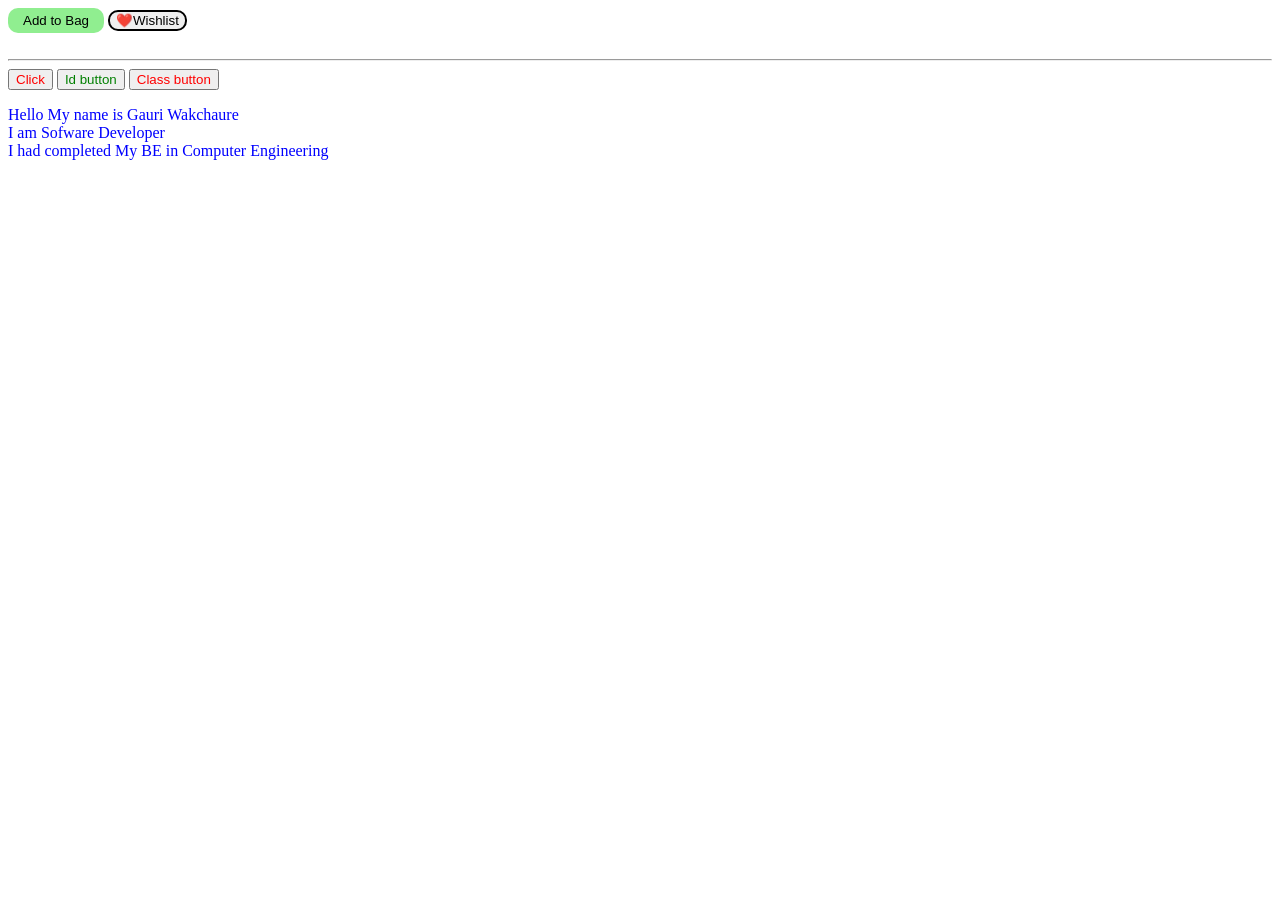
<file: Practiceset.html>
<!DOCTYPE html>
<html>
    <head>
        <meta charset="utf-8">
        <meta http-equiv="X-UA-Compatible" content="IE=edge">
        <title>Practice Set</title>
        <meta name="description" content="">
        <meta name="viewport" content="width=device-width, initial-scale=1">
        <link rel="stylesheet" href="">
        <style>
        .bag-button{
            background-color:lightgreen;
            border:none;
            padding-top:5px;
            padding-bottom:5px;
            padding-right:15px;
            padding-left:15px;
            border-radius:10px;
        }
        .wish-button{
            padding:5 15px;
            border:2px solid black;
            border-radius:10px;
        }
        .class-button{
            color:red;
        }
        #id-button{
            color:green;
        }
        #imp{
            color:Blue;
        }
        </style>
    </head>
    <body>
        <main>

    <button class="bag-button" type="text" onclick="alert('Item has been Added to Bag')">Add to Bag</button>
    <button class="wish-button" type="text" onclick="alert('Item has been Added to Wishlist')">❤️Wishlist</button>
<br><br><hr>
    <button class="class-button">Click</button>
    <button id="id-button" type="text">Id button</button>
    <button class="class-button" type="text">Class button</button>
    <p id="imp">Hello My name is Gauri Wakchaure <br>I am Sofware Developer<br>I had completed My BE in Computer Engineering</p>
        </main>

        <script src="" async defer></script>
    </body>
</html>
</file>
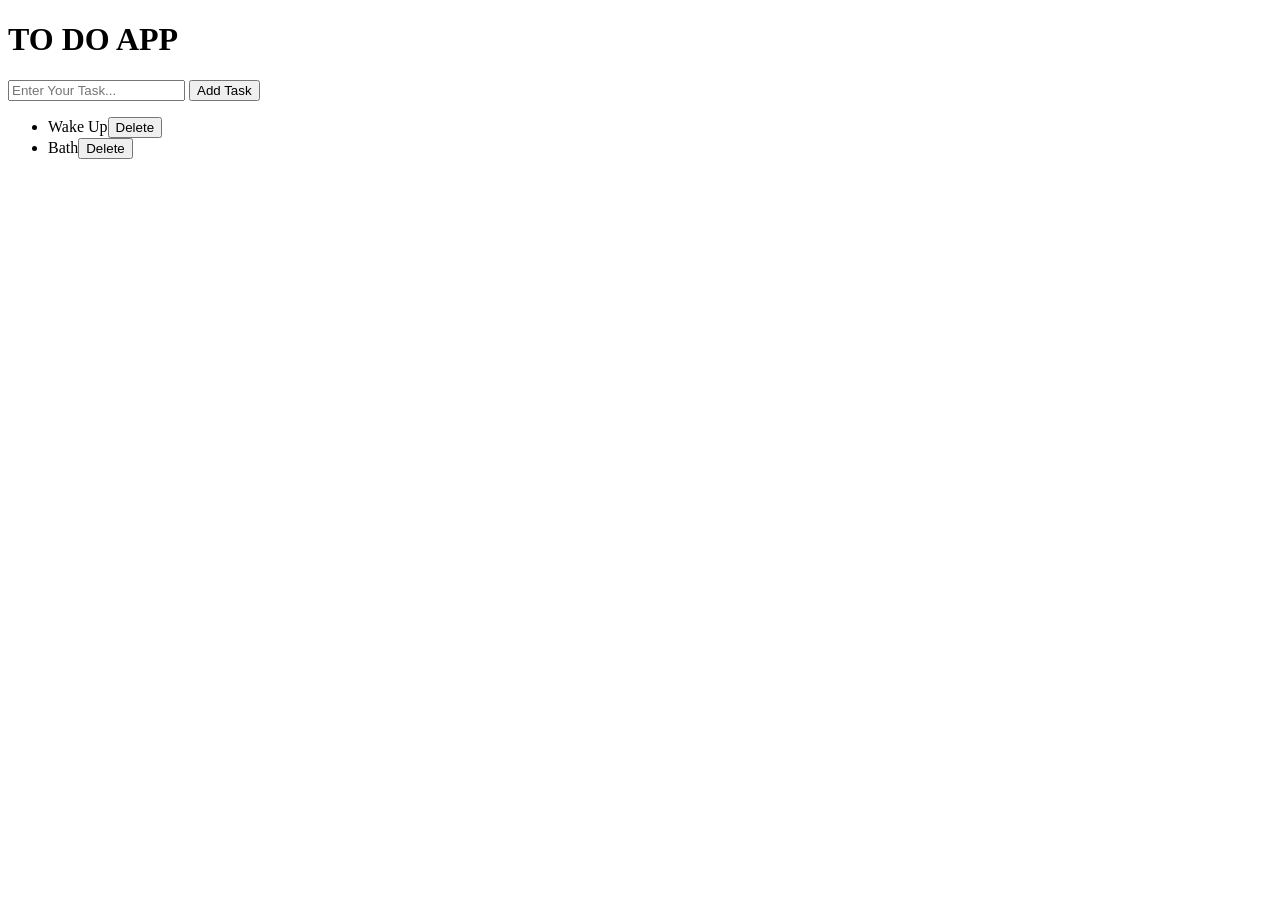
<file: Learning/activity.html>
<!DOCTYPE html>
<html lang="en">
<head>
    <meta charset="UTF-8">
    <meta name="viewport" content="width=device-width, initial-scale=1.0">
    <title>Document</title>
</head>
<body>
    <h1>TO DO APP</h1>
    <input placeholder ="Enter Your Task..."/>
    <button>Add Task</button>
    <ul>
        <li>Wake Up<button class="delete">Delete</button></li>
        <li>Bath<button class="delete">Delete</button></li>
    </ul>
    <script src="activity.js">
    </script>
</body>
</html>
</file>
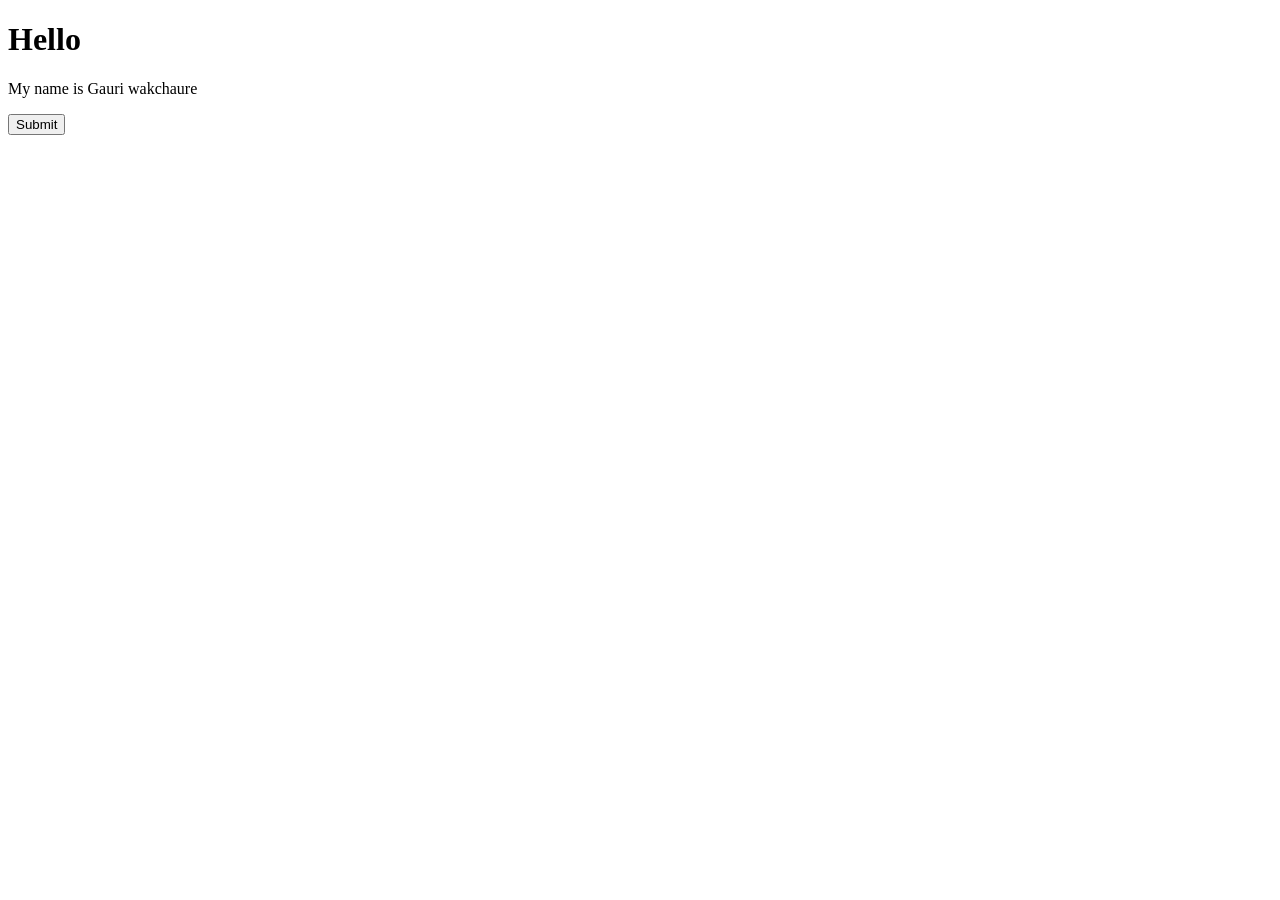
<file: Learning/hello.html>
<!DOCTYPE html>
<html lang="en">
<head>
    <meta charset="UTF-8">
    <meta name="viewport" content="width=device-width, initial-scale=1.0">
    <title>Revising Javascript</title>
</head>
<body>
   
    <h1>Hello</h1>
    <p id="firstContainer" class="container">My name is Gauri wakchaure</p>
    <div>
        <button id="clickme" onclick="clicked">Submit</button>
    </div>
    <script src="index.js"> </script>
</body>
</html>
</file>
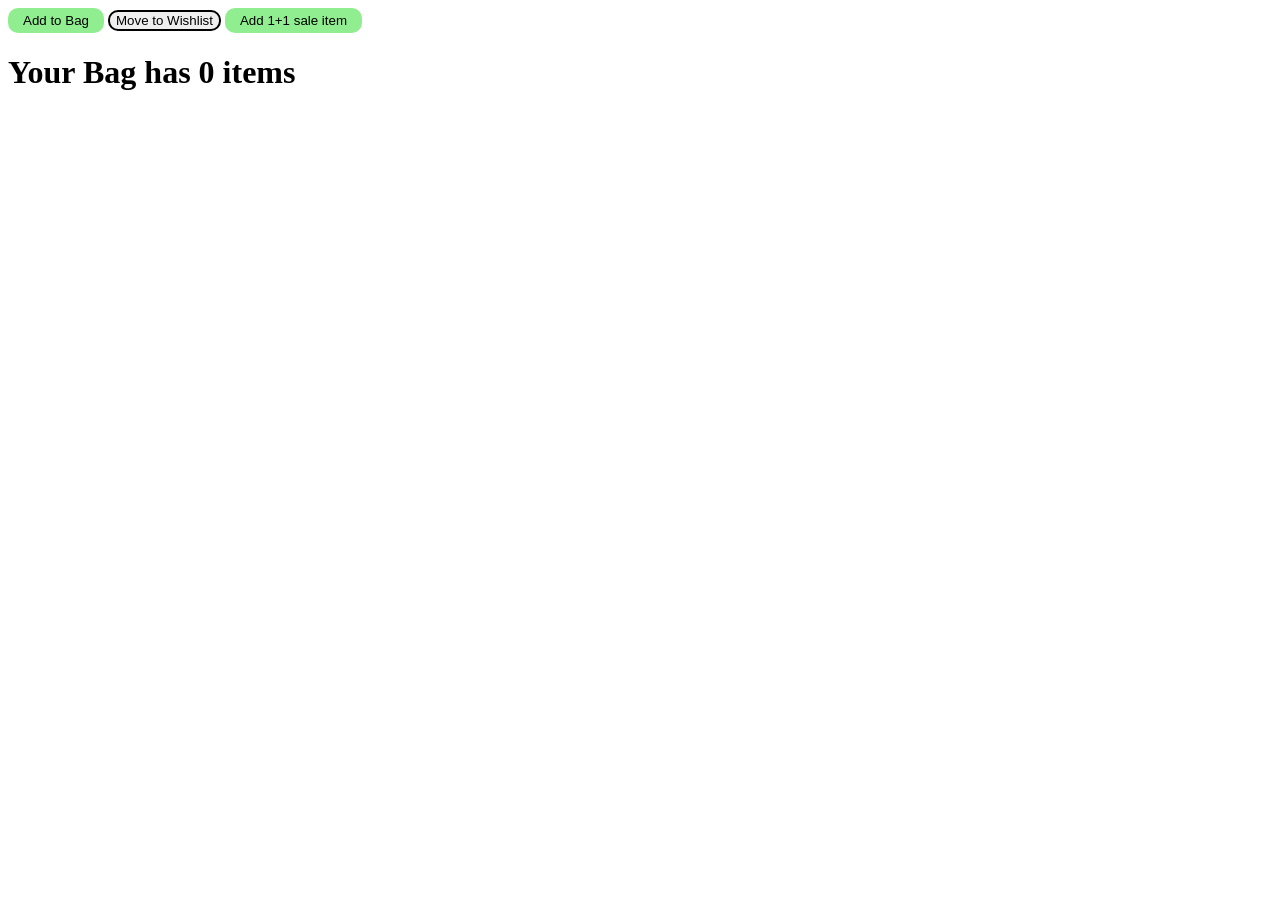
<file: Learning/myntra bag.html>
<!DOCTYPE html>
<html lang="en">
<head>
    <meta charset="UTF-8">
    <meta name="viewport" content="width=device-width, initial-scale=1.0">
    <title>Myntra Bag</title>
    <style>
    .bag-button{
            background-color:lightgreen;
            border:none;
            padding-top:5px;
            padding-bottom:5px;
            padding-right:15px;
            padding-left:15px;
            border-radius:10px;
        }
        .wish-button{
            padding:5 15px;
            border:2px solid black;
            border-radius:10px;
        }
        .item-button{
            background-color:lightgreen;
            border:none;
            padding-top:5px;
            padding-bottom:5px;
            padding-right:15px;
            padding-left:15px;
            border-radius:10px;
        }
    </style>
</head>
<body>
    
    <button class="bag-button" type="text" onclick="cartQuantity=cartQuantity+1;
     document.querySelector('#cart-summary').innerText = `Your Bag has ${cartQuantity} items`;">Add to Bag</button>

    <button class="wish-button" type="text" onclick="cartQuantity=cartQuantity-1;
     document.querySelector('#cart-summary').innerText = `Your Bag has ${cartQuantity} items`;">Move to Wishlist</button>

    <button class="item-button" type="text" onclick=" cartQuantity=cartQuantity+2
     document.querySelector('#cart-summary').innerText = `Your Bag has ${cartQuantity} items`;">Add 1+1 sale item</button>

    <h1 id="cart-summary"></h1>
    <script>
     let cartQuantity=0;
     document.querySelector('#cart-summary').innerText = `Your Bag has ${cartQuantity} items`;

    </script>

</body>
</html>
</file>
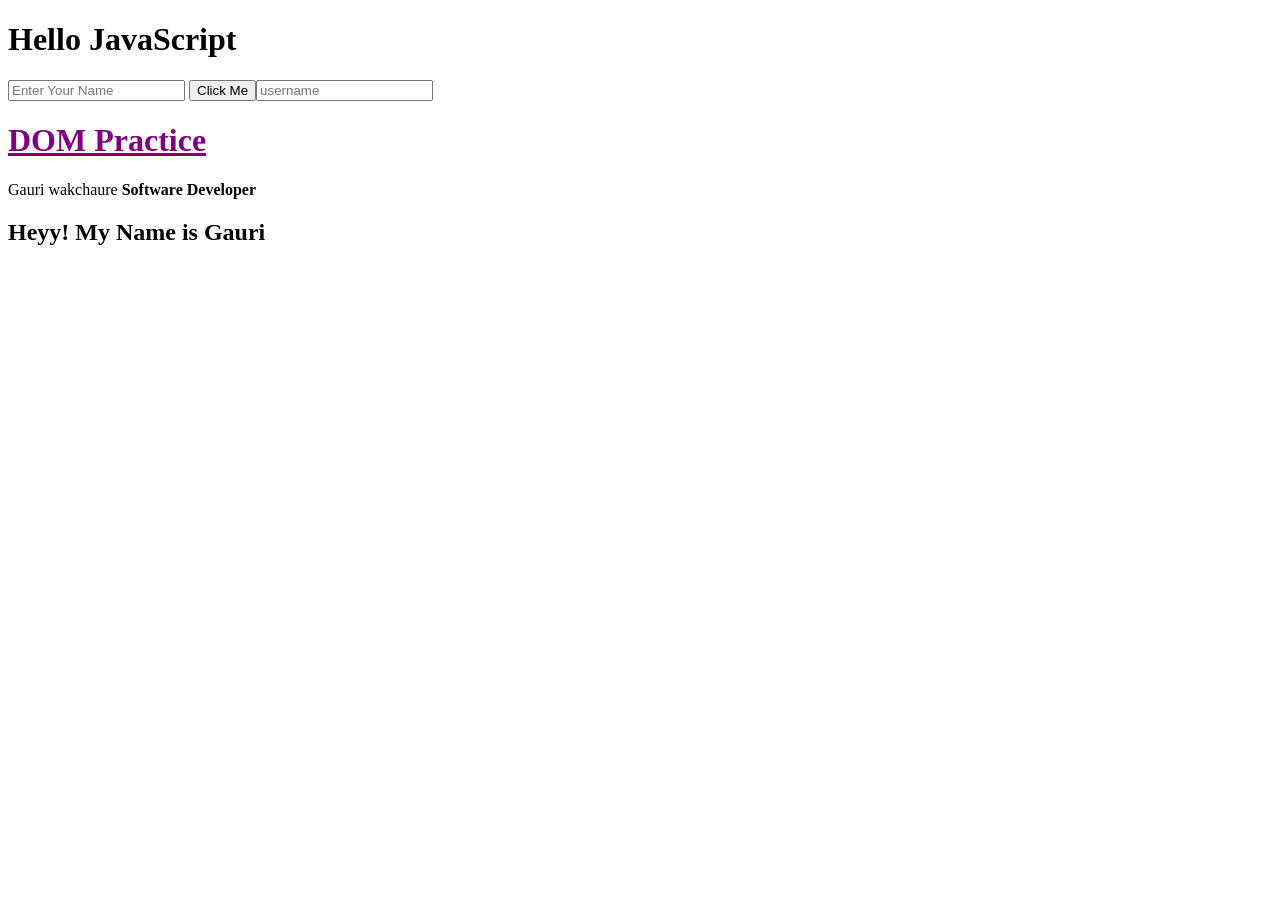
<file: Learning/Practice.html>
<!DOCTYPE html>
<html lang="en">
<head>
    <meta charset="UTF-8">
    <meta name="viewport" content="width=device-width, initial-scale=1.0">
    <title>Document</title>
</head>
<body>
    <h1>Hello JavaScript</h1>
    <h3></h3>
    <input placeholder="Enter Your Name " id="text"/>
    <script src="app.js">
    </script>
</body>
</html>
</file>
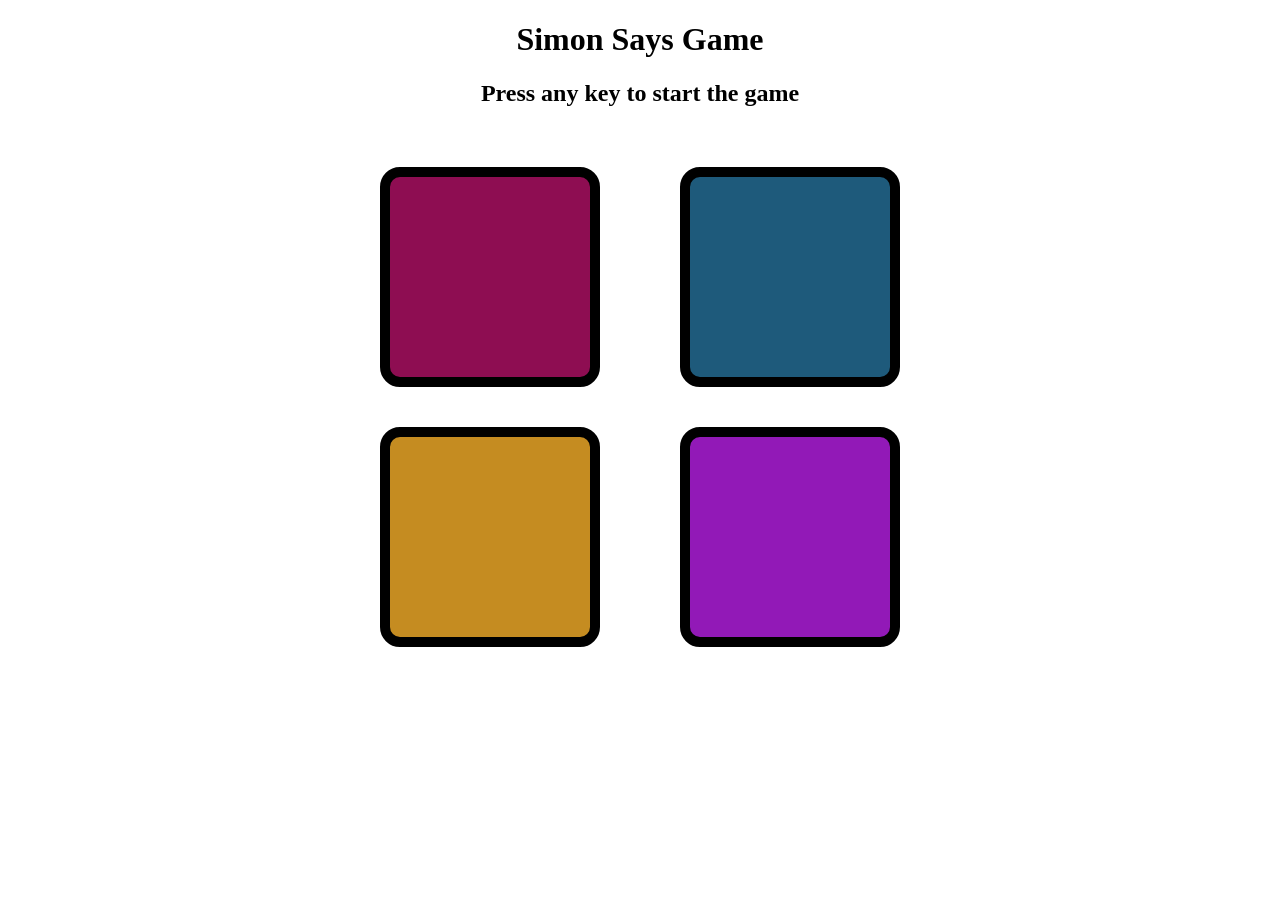
<file: Learning/simon.html>
<!DOCTYPE html>
<html lang="en">
<head>
    <meta charset="UTF-8">
    <meta name="viewport" content="width=device-width, initial-scale=1.0">
    <link rel="stylesheet" href="style.css">
    <title>Document</title>
</head>
<body>
    <h1>Simon Says Game</h1>
    <h2>Press any key to start the game</h2>

    <div class="btn-container">
        <div class="line-one">
          <div class="btn pink" type="button" id="pink"></div>
          <div class="btn orange" type="button" id="orange"></div>
        </div>
        <div class="line-two">
          <div class="btn blue" type="button" id="blue"></div>
          <div class="btn purple" type="button" id="purple"></div>
        </div>
    </div>
    <script src="simon.js">
    </script>
</body>
</html>
</file>
<file: Learning/style.css>
body {
    text-align: center;
}
.btn{
    height: 200px;
    width: 200px;
    border-radius: 20px;
    border: 10px solid black;
    margin: 2.5rem;
}

.btn-container {
    display: flex;
    justify-content: center;
}

.pink{
    background-color:rgb(142, 13, 82);
}

.orange{
     background-color:rgb(197, 140, 33);
}

.blue{
    background-color:rgb(30, 90, 123);
}

.purple{
    background-color:rgb(146, 25, 183);
}

.flash{
    background-color:white;
}

.userFlash{
    background-color: green;
}
</file>
